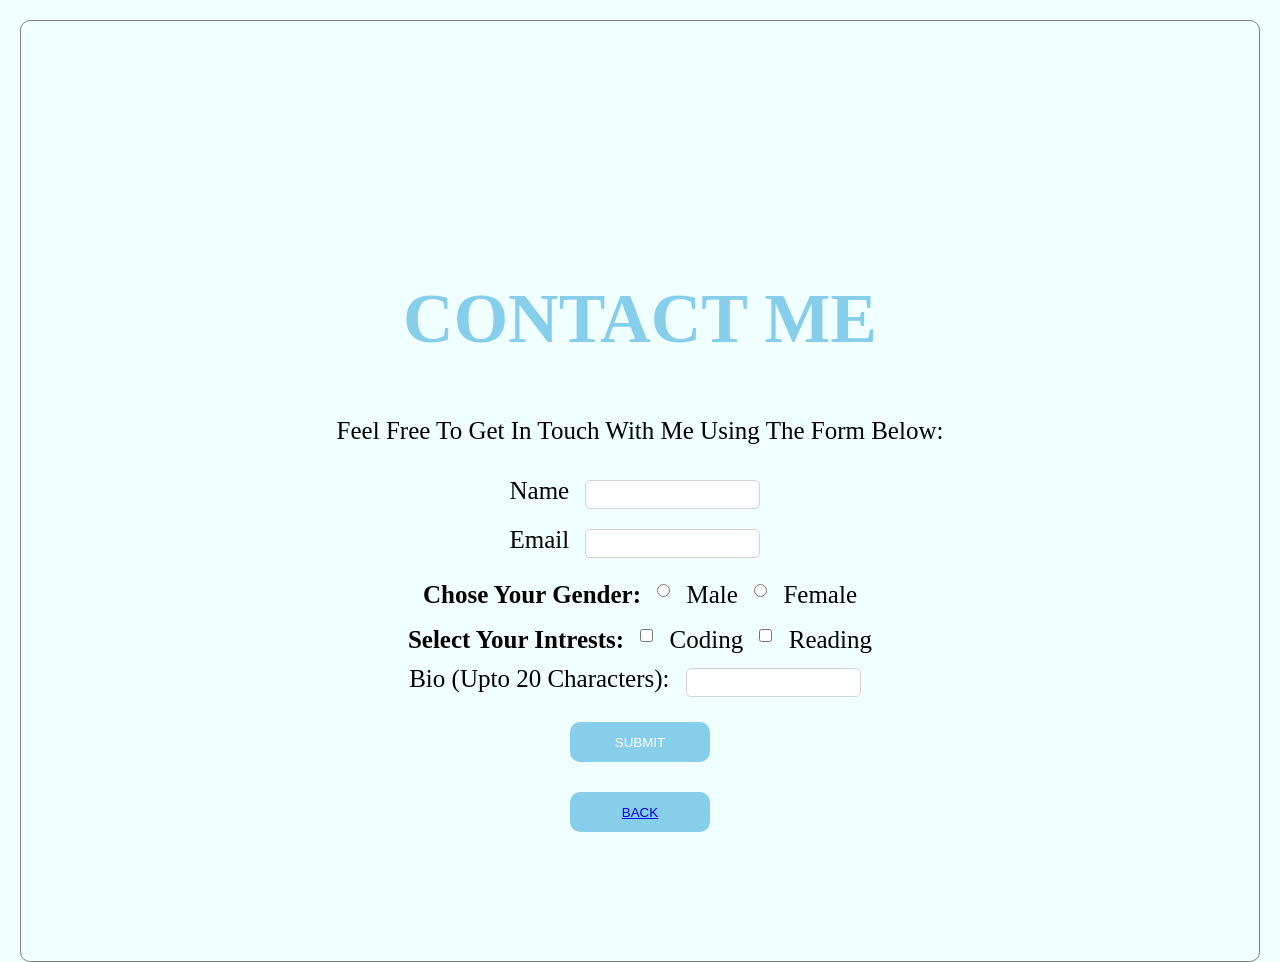
<file: contact.html>
<!DOCTYPE html>
<html lang="en">
<head>
    <meta charset="UTF-8">
    <meta name="viewport" content="width=device-width, initial-scale=1.0">
    <title>Document</title>
    <link rel="stylesheet" href="./contact.css">
</head>

<body>
<section class="two" id="CONTACTS">
    <h1>CONTACT ME</h1>
    <P>Feel Free To Get In Touch With Me Using The Form Below:</P>
<form action="">
    <label for="Name">Name</label>
    <input type="text">
    <br>
    <label for="Email">Email</label>
    <input type="email">
    <br>
    <b>Chose Your Gender:</b>
    <input type="radio" id="male" value="male">
    <label for="male">Male</label>
    <input type="radio" id="female" value="female">
    <label for="female">Female</label>
    <br>
    <b>Select Your Intrests:</b>
    <input type="checkbox" id="checkbox" value="checkbox">
    <label for="Coding">Coding</label>
    <input type="checkbox" form="checkbox" value="checkbox">
    <label for="Reading">Reading</label>
    <br>
    <label for="Bio">Bio (Upto 20 Characters):</label>
    <input type="text">
   <center> <button type="submit">SUBMIT</button></center>
    </form>
    <button clss="button"><a href="./profile.html">BACK</a></button>
</section>

</body>
</html>
</file>
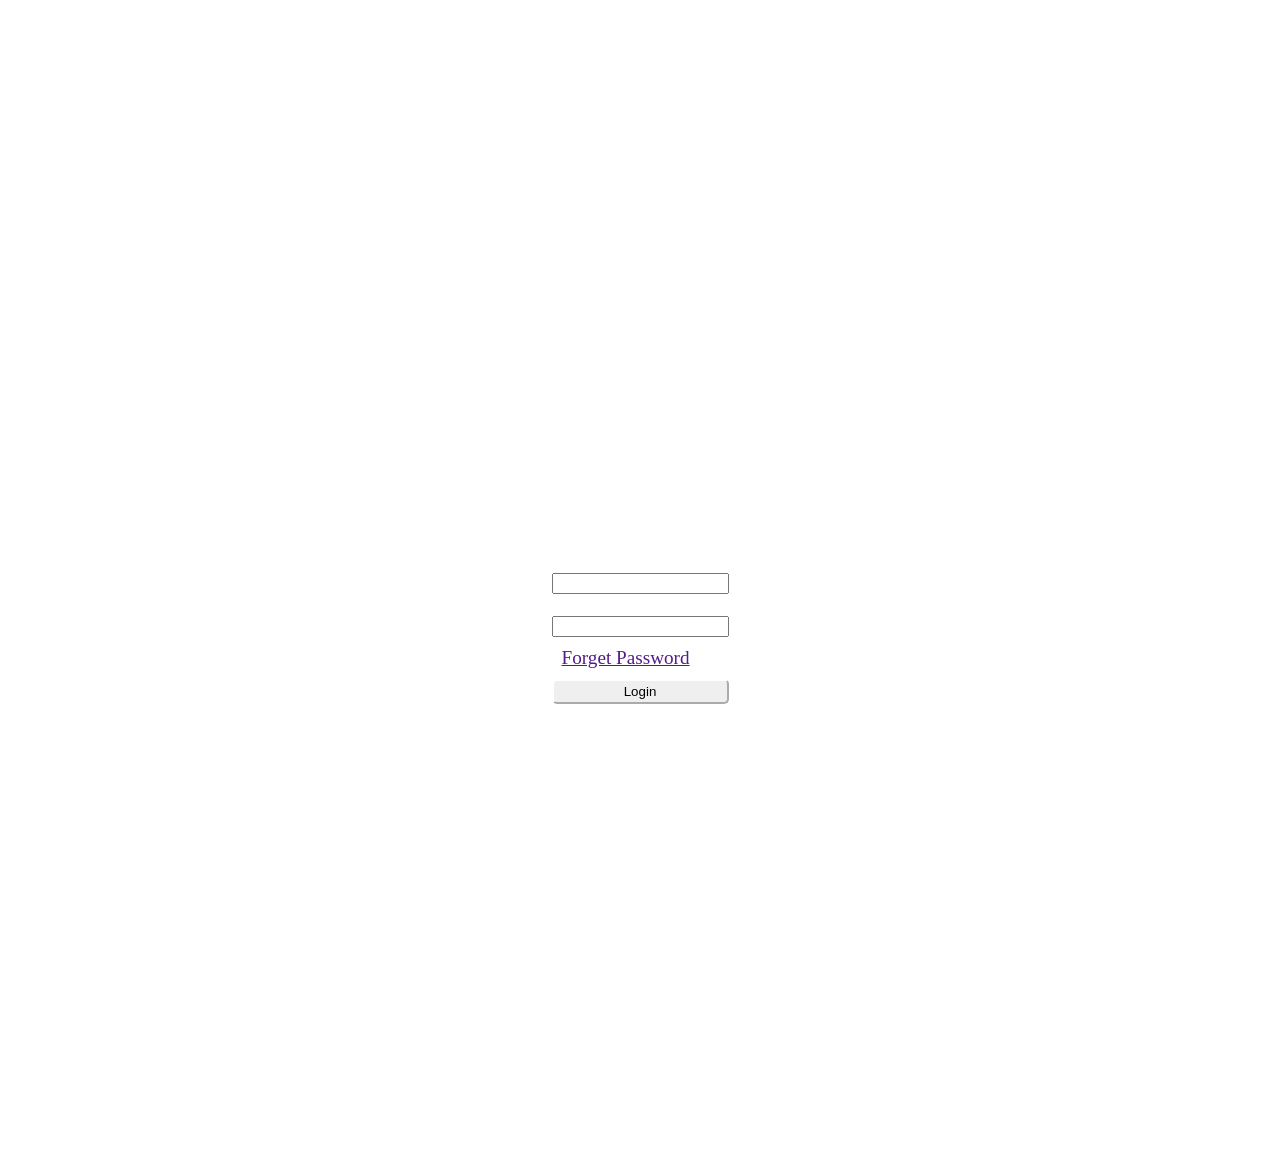
<file: login.html>
<!DOCTYPE html>
<html lang="en">
<head>
    <meta charset="UTF-8">
    <meta name="viewport" content="width=device-width, initial-scale=1.0">
    <title>Document</title>
    <link rel="stylesheet" href="./login.css">
</head>
<body>
    <div class="login">
        <h1>LOGIN</h1>
        <form action="">
            <label for="">Username</label>
            <input type="text">
            <label for="">Password</label>
            <input type="password" name="" id="">
            <a href="">Forget Password</a>
            <button>Login</button>
        </form>

    </div>
    
</body>
</html>
</file>
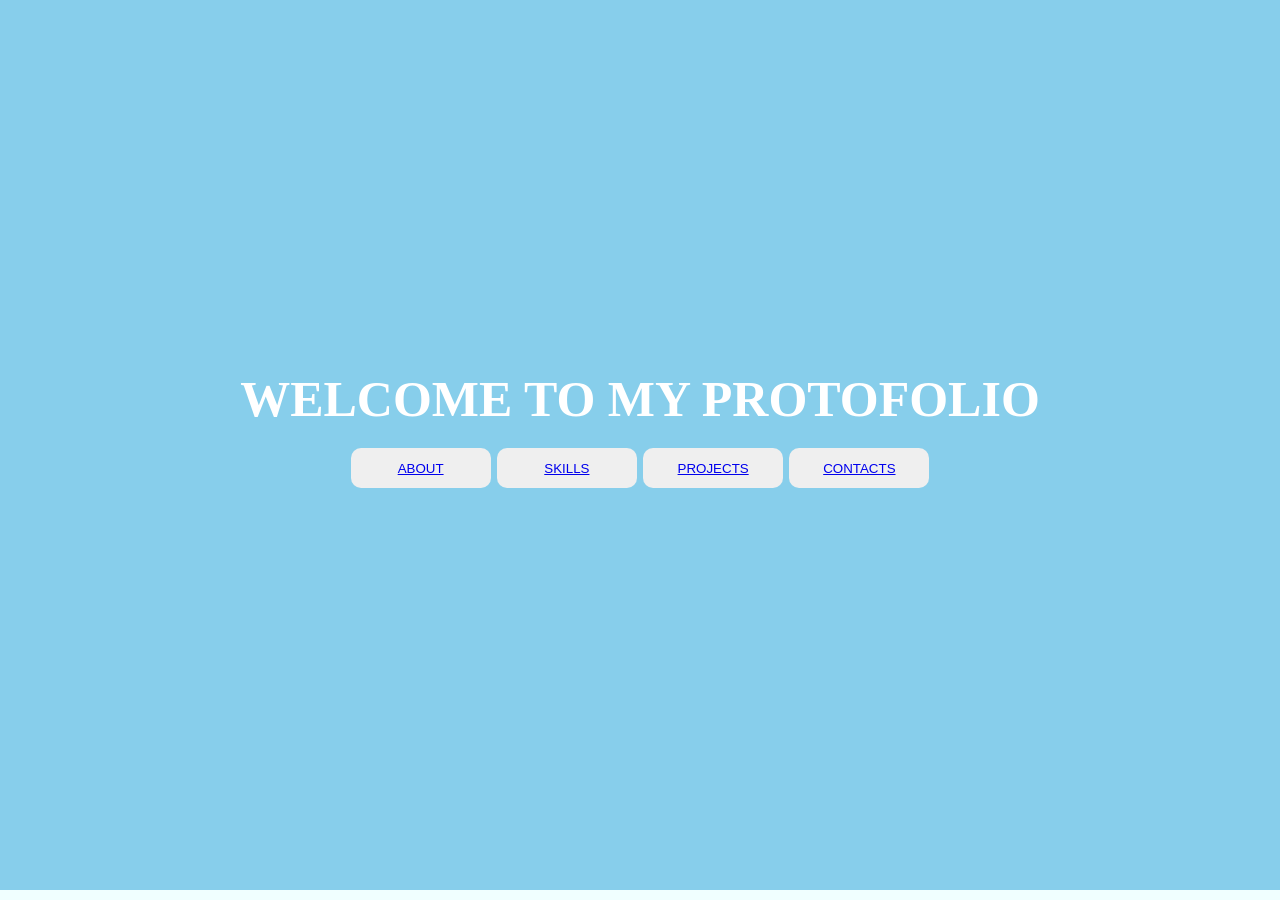
<file: profile.html>
<!DOCTYPE html>
<html lang="en">
<head>
    <meta charset="UTF-8">
    <meta name="viewport" content="width=device-width, initial-scale=1.0">
    <title>Document</title>
    <link rel="stylesheet" href="profile.css">
</head>
<body>
    <header>    
       <h1>WELCOME TO MY PROTOFOLIO</h1>
       <button class="button"><a href="./mypage.html">ABOUT</a></button>
       <button class="button"><a href="./skills.html">SKILLS</a></button>
       <button class="button"><a href="./project.html">PROJECTS</a></button>
       <button class="button"><a href="./contact.html">CONTACTS</a></button>
    </header>
</body>
</html>
</file>
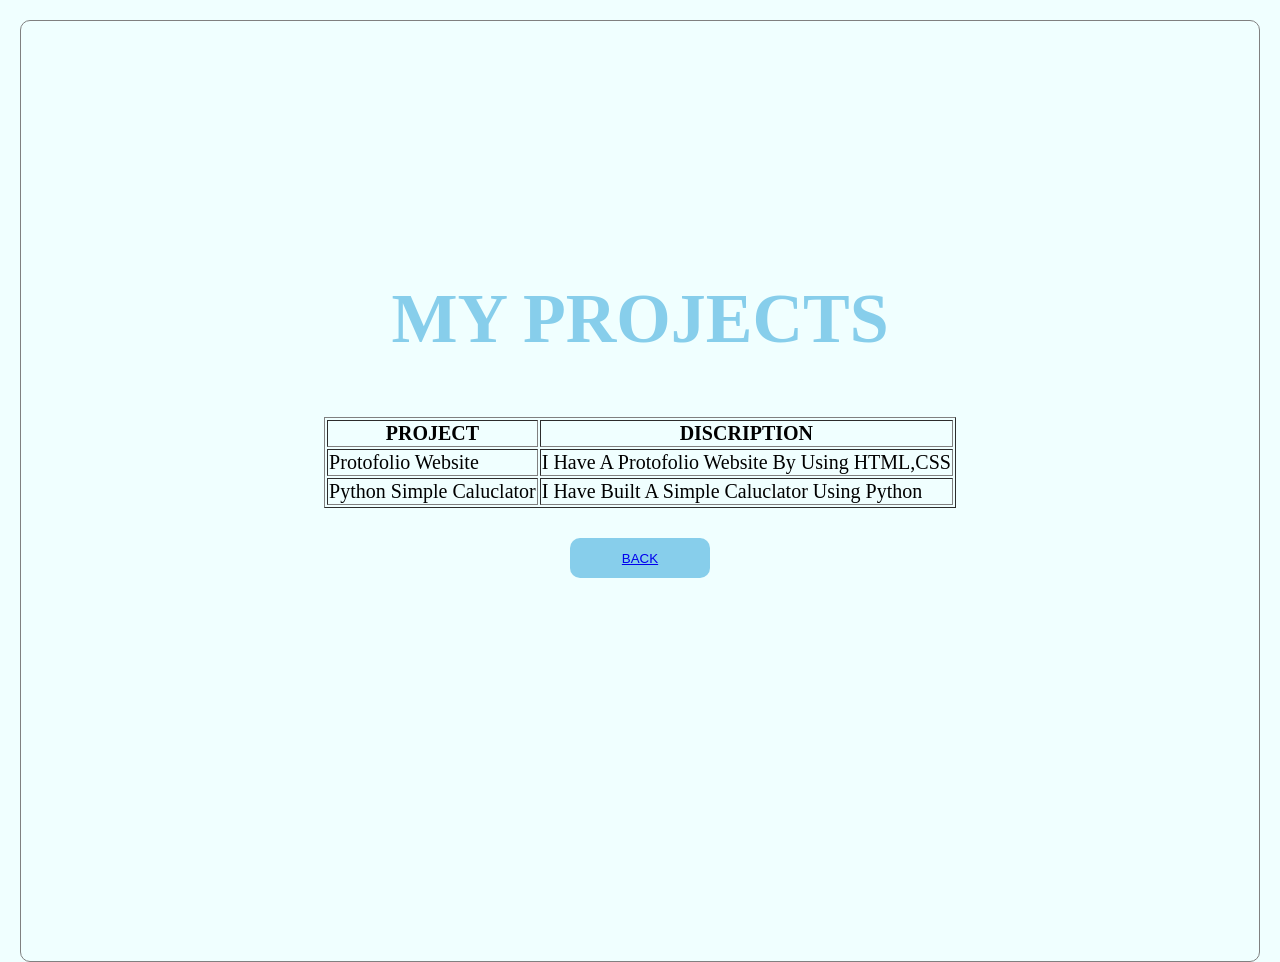
<file: project.html>
<!DOCTYPE html>
<html lang="en">
<head>
    <meta charset="UTF-8">
    <meta name="viewport" content="width=device-width, initial-scale=1.0">
    <title>Document</title>
    <link rel="stylesheet" href="./project.css">
</head>
<body>
    <section class="one" id="PROJECTS">
     <h1>MY PROJECTS</h1>
     <center>
     <table border="1">
     <tr>
        <th>PROJECT</th>
        <th>DISCRIPTION</th>
     </tr>
     <tr>
        <td>Protofolio Website</td>
        <td>I Have A Protofolio Website By Using HTML,CSS</td>

     </tr>
     <tr>
        <td>Python Simple Caluclator</td>
        <td>I Have Built A Simple Caluclator Using Python</td>
     </tr>
     </table>
     <button clss="button"><a href="./profile.html">BACK</a></button>
     </center>
</section>
</body>
</html>
</file>
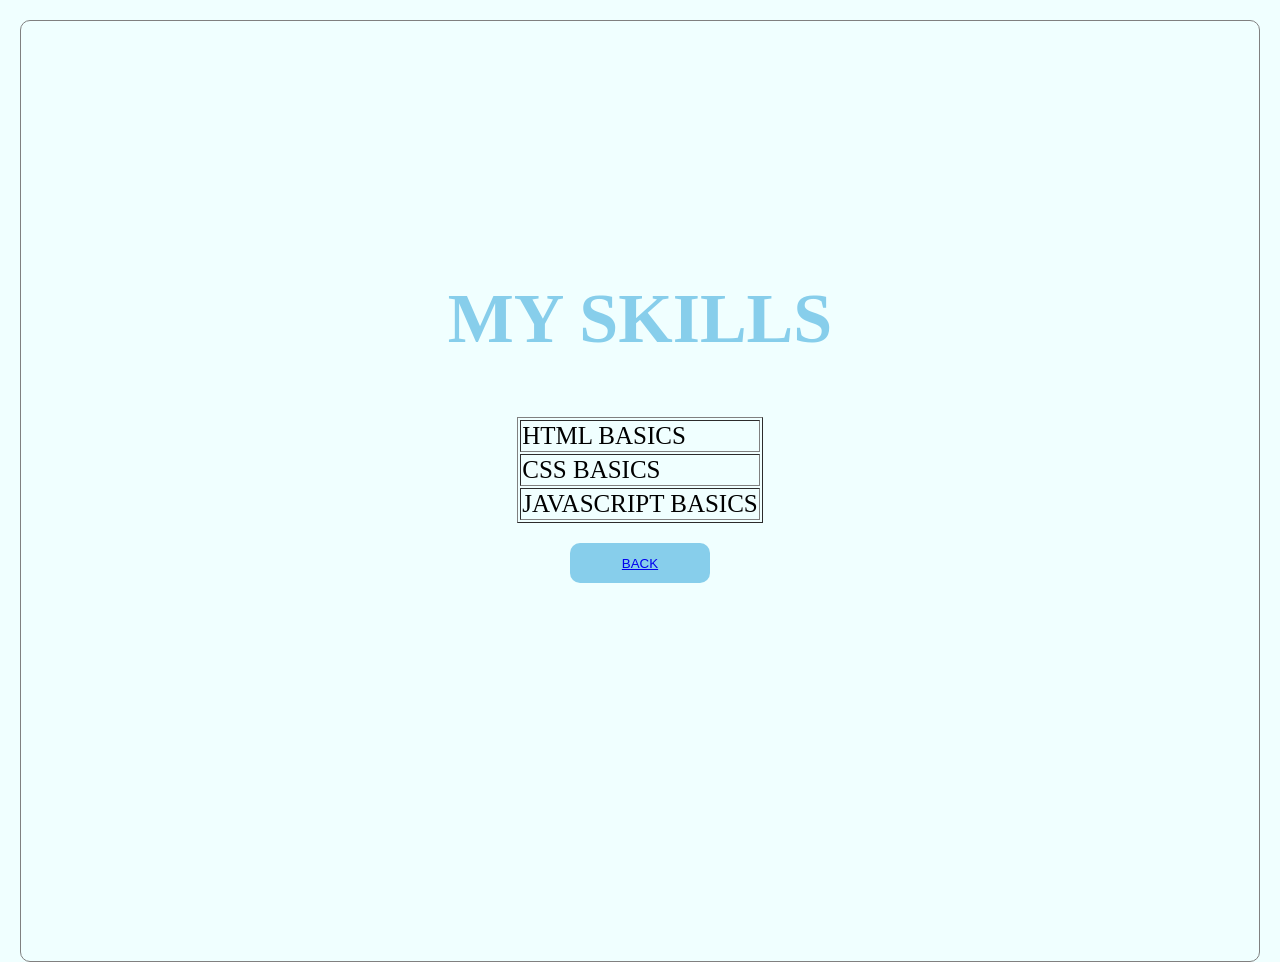
<file: skills.html>
<!DOCTYPE html>
<html lang="en">
<head>
    <meta charset="UTF-8">
    <meta name="viewport" content="width=device-width, initial-scale=1.0">
    <title>Document</title>
    <link rel="stylesheet" href="./skills.css">
</head>
<body>
    <section id="SKILLS">
          <h1>MY SKILLS</h1>
          <center>
          <table border="1">
            <tr>
                <td>HTML BASICS</td>
                </tr>
                <tr>
                <td>CSS BASICS</td>
                </tr>
                <tr>
                <td>JAVASCRIPT BASICS</td>
            </tr>
          </table>
          </center>
            <button class="button"><a href="./profile.html">BACK</a></button>
</section>
</body>
</html>
</file>
<file: contact.css>
header{
    background-color:skyblue;
    height:50vh;
    color: white;
    text-align: center;
    padding-top:0px;
}
body{
    margin: 0;
    font-size:25px;
    background-color: azure;
    height: 50vh;
}

button{
    height: 40px;
    width: 140px;
    border: none;
    border-radius:10px;
    courser:pointer;
    background-color:skyblue;
    color:white;
    text-decoration: none;
    margin:15px;
}
header h1{
    color:white;
    margin: 0;
}
submit{
    height:50px;
    padding: 5px;
    margin: none;
    counter: pointer;
    background-color:white;
    color:white;
}
input{
    margin:10px;
    border-radius: 5px;
    border:1px solid lightgrey;
    height:25px;
}
section{
      height:40px;
      border:1px solid grey ;
      border-radius:10px;
      margin-bottom:90px;
      text-align: center;
      margin: 20px;
      height:80vh;
      padding:20px;
      padding-top:200px;

}
h1{
    color:skyblue;
    font-size:70px;
}
</file>
<file: login.css>
body{
    background:url("https://images.pexels.com/photos/38247462/pexels-photo-38247462.jpeg");
    background-size: cover;
    text-align: center;
    color:white;
}
h1{
    color:white;
}
.login{
    border: 3px solid white ;
    padding:10px;
    display:inline-block;
    margin: 50vh auto;
}
.login form{
    display: inline-flex;
    flex-direction: column;
    font-size: larger;
}
.login label{
    text-align: left;
}
.login a{
    text-align: left;
    margin: 10px;
}
.login button{
    height: 25px;
    border-color: white;
    border-radius: 5px;
}
.login input{
    color: white;
}
</file>
<file: profile.css>
header{
    background-color:skyblue;
    height:60vh;
    color: white;
    text-align: center;
    padding-top:350px;
}
body{
    margin: 0;
    font-size:25px;
    background-color: azure;
    height: 50vh;
}

.button{
    height: 40px;
    width: 140px;
    border: none;
    border-radius:10px;
    courser:pointer;
    color: white;
    text-decoration: none;
}
header h1{
    color:white;
    margin: 0;
    padding:20px;
}
</file>
<file: project.css>
section{
      height:40px;
      border:1px solid grey ;
      border-radius:10px;
      margin-bottom:90px;
      text-align: center;
      margin: 20px;
      height:80vh;
      padding:20px;
      padding-top:200px;

}
h1{
    color:skyblue;
    font-size:70px;
}
header{
    background-color:skyblue;
    height:60vh;
    color: white;
    text-align: center;
    padding-top:250px;
}
body{
    margin: 0;
    font-size:20px;
    background-color: azure;
    height: 40vh;
}
button{
    height: 40px;
    width: 140px;
    border: none;
    border-radius:10px;
    courser:pointer;
    background-color:skyblue;
    color:white;
    text-decoration: none;
    margin:30px
}
</file>
<file: skills.css>
section{
      height:40px;
      border:1px solid grey ;
      border-radius:10px;
      margin-bottom:90px;
      text-align: center;
      margin: 20px;
      height:80vh;
      padding:20px;
      padding-top:200px;

}
h1{
    color:skyblue;
    font-size:70px;
}
header{
    background-color:skyblue;
    height:60vh;
    color: white;
    text-align: center;
    padding-top:450px;
}
body{
    margin: 0;
    font-size:25px;
    background-color: azure;
    height: 40vh;
}

button{
    height: 40px;
    width: 140px;
    border: none;
    border-radius:10px;
    courser:pointer;
    margin: 20px;
    background-color:skyblue;
    color:white;
    text-decoration: none;
}
</file>
